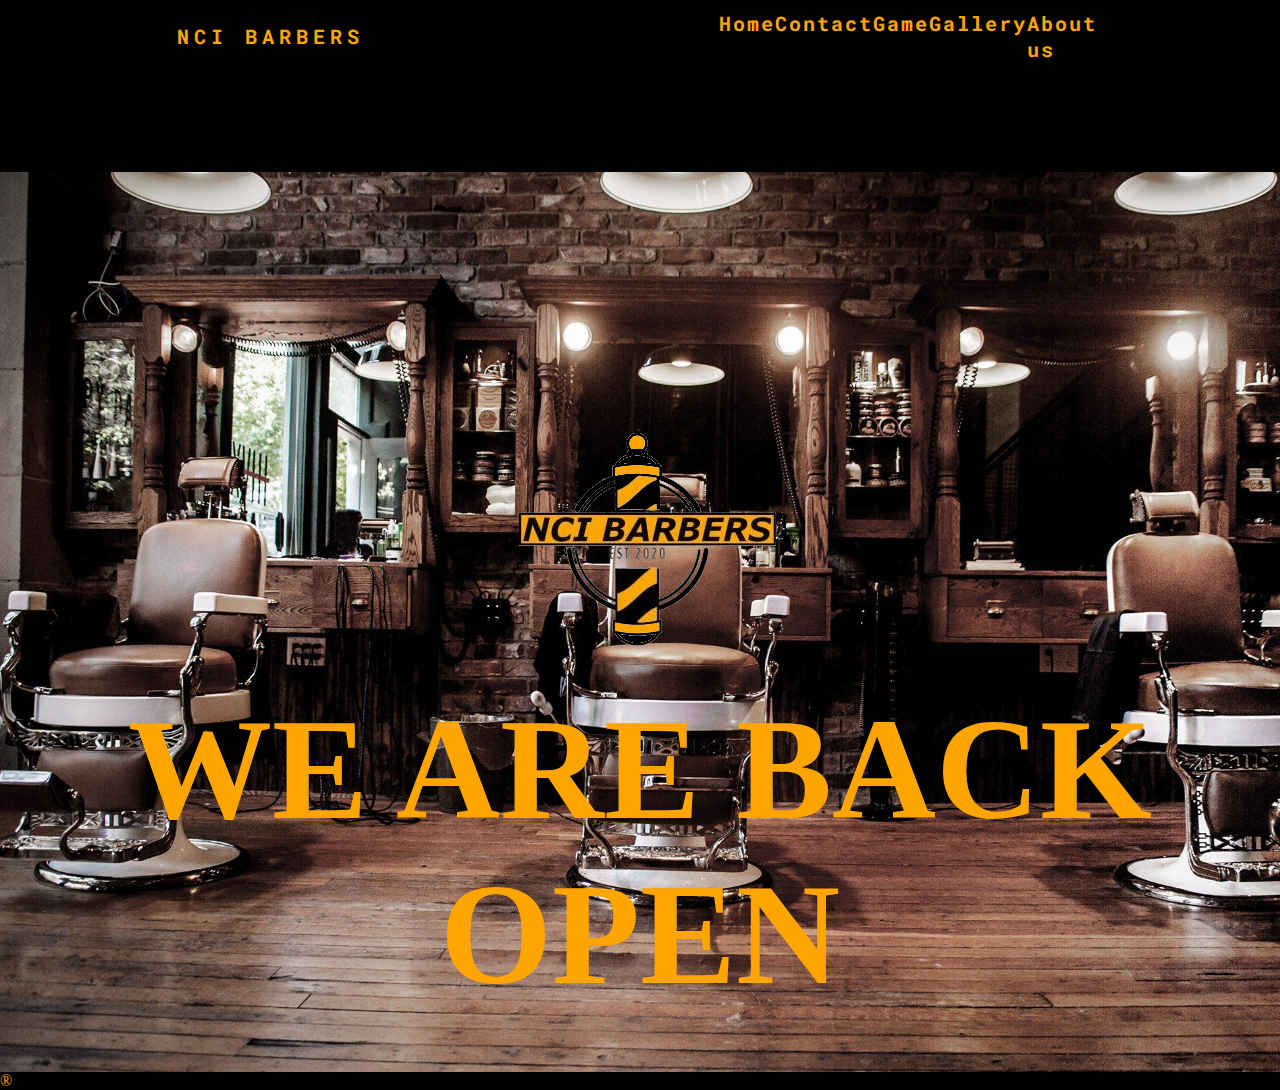
<file: pages/index.html>
<!DOCTYPE html>
<html lang="en">

<head>
    <meta charset="utf-8">
    <meta name="viewport" content="width=device-width, initial-scale=1.0">
    <link rel="stylesheet" href="../css/style.css">
    <link rel="preconnect" href="https://fonts.gstatic.com">
    <link href="https://fonts.googleapis.com/css2?family=Roboto+Mono&display=swap" rel="stylesheet">
    <link rel="preconnect" href="https://fonts.gstatic.com">
    <link href="https://fonts.googleapis.com/css2?family=Noto+Serif&family=Roboto+Mono&display=swap" rel="stylesheet">
    <link rel="fav icon" type="image/logo" href="../images/icon.ico" />
    <title>NCI BARBERS</title>
</head>

<body>
    <!--navbar was learnt from an asorment of web pages on google browser-->
    <!--Navbar-->
    <nav>
        <div class="logo">
            <h4>NCI BARBERS</h4>
        </div>
        <ul class="links">
            <li><a href="index.html">Home</a></li>
            <li><a href="contact.html">Contact</a></li>
            <li><a href="game.html">Game</a></li>
            <li><a href="gallery.html">Gallery</a></li>
            <li><a href="about.html">About us</a></li>

        </ul>
        <div class="burger">
            <div class="line1"></div>
            <div class="line2"></div>
            <div class="line3"></div>
        </div>
    </nav>
    <!--Navbar-->
    <div>

        <!-- <div class="banner">
      <img class="image" src="barbershop.jpg">
    </div> -->

    </div>
    <section id="banner">
        <div class="nci">
            <img src="../images/logo4.png" alt="sometext">
            <h1>WE ARE BACK OPEN</h1>
        </div>
    </section>
    <div class="trademark">
        &reg;
    </div>
    <script src="../java/app.js"></script>
</body>

</html>
</file>
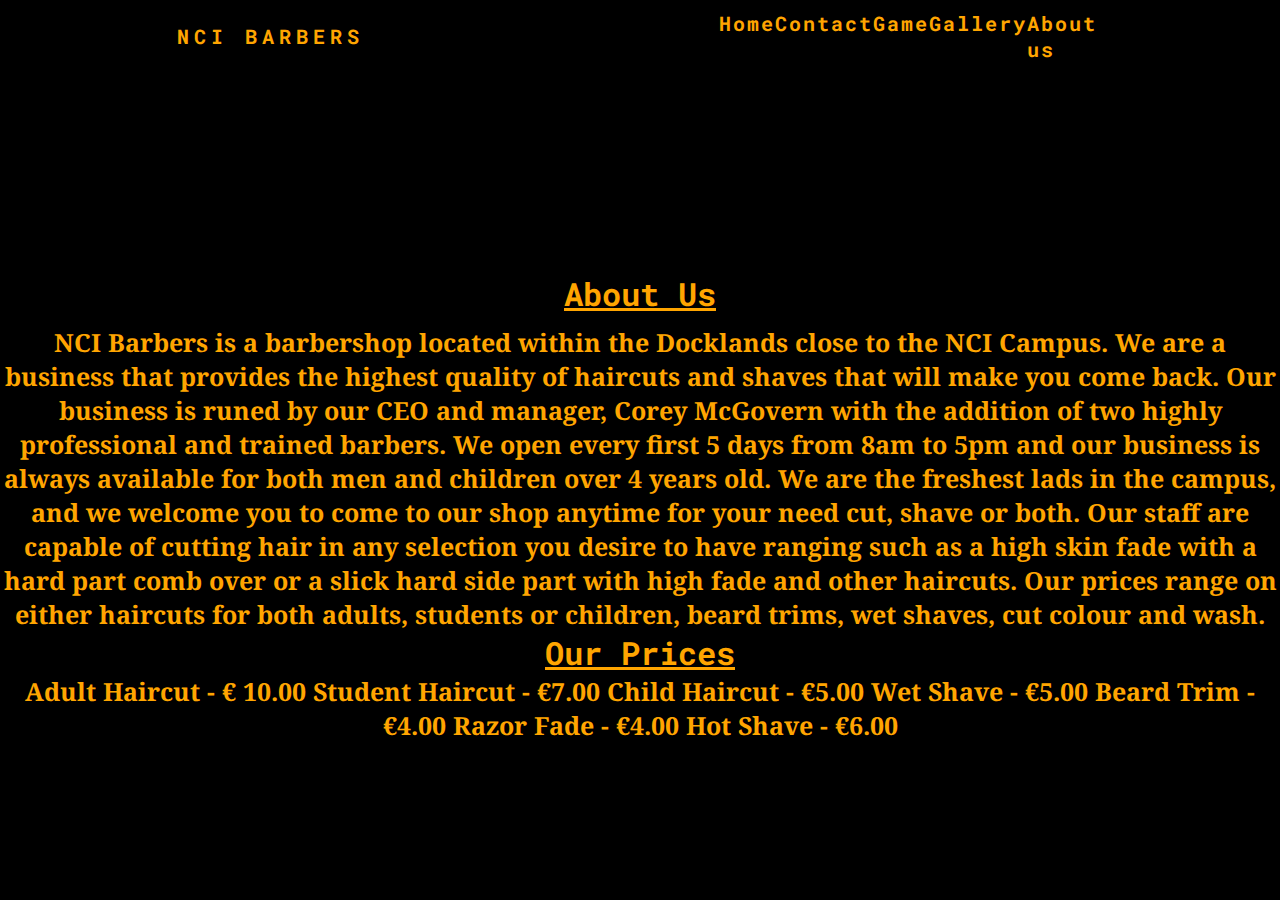
<file: pages/about.html>
<!DOCTYPE html>
<html lang="en">

<head>
    <meta charset="utf-8">
    <meta name="viewport" content="width=device-width, initial-scale=1.0">
    <link rel="stylesheet" href="../css/style.css">
    <link rel="preconnect" href="https://fonts.gstatic.com">
    <link href="https://fonts.googleapis.com/css2?family=Noto+Serif&family=Roboto+Mono&display=swap" rel="stylesheet">
    <link rel="fav icon" type="image/logo" href="../images/icon.ico" />
    <title>NCI BARBERS</title>
</head>

<body>

    <!--Navbar-->
    <nav>
        <div class="logo">
            <h4>NCI BARBERS</h4>
        </div>
        <ul class="links">
            <li><a href="index.html">Home</a></li>
            <li><a href="contact.html">Contact</a></li>
            <li><a href="game.html">Game</a></li>
            <li><a href="gallery.html">Gallery</a></li>
            <li><a href="about.html">About us</a></li>
        </ul>
        <div class="burger">
            <div class="line1"></div>
            <div class="line2"></div>
            <div class="line3"></div>
        </div>
    </nav>
    <!--Navbar-->
    <div class="header">
        <h1>About Us</h1>
    </div>
    <div class="about">
        <p>NCI Barbers is a barbershop located within the Docklands close to the NCI Campus. We are a business that provides the highest quality of haircuts and shaves that will make you come back. Our business is runed by our CEO and manager, Corey McGovern
            with the addition of two highly professional and trained barbers. We open every first 5 days from 8am to 5pm and our business is always available for both men and children over 4 years old. We are the freshest lads in the campus, and we welcome
            you to come to our shop anytime for your need cut, shave or both. Our staff are capable of cutting hair in any selection you desire to have ranging such as a high skin fade with a hard part comb over or a slick hard side part with high fade
            and other haircuts. Our prices range on either haircuts for both adults, students or children, beard trims, wet shaves, cut colour and wash.</p>
    </div>
    <div class="price">
        <h1>Our Prices</h1>
    </div>
    <div class="amount">
        <p>Adult Haircut - € 10.00 Student Haircut - €7.00 Child Haircut - €5.00 Wet Shave - €5.00 Beard Trim - €4.00 Razor Fade - €4.00 Hot Shave - €6.00</p>
    </div>
    <script src="../java/app.js"></script>
</body>

</html>
</file>
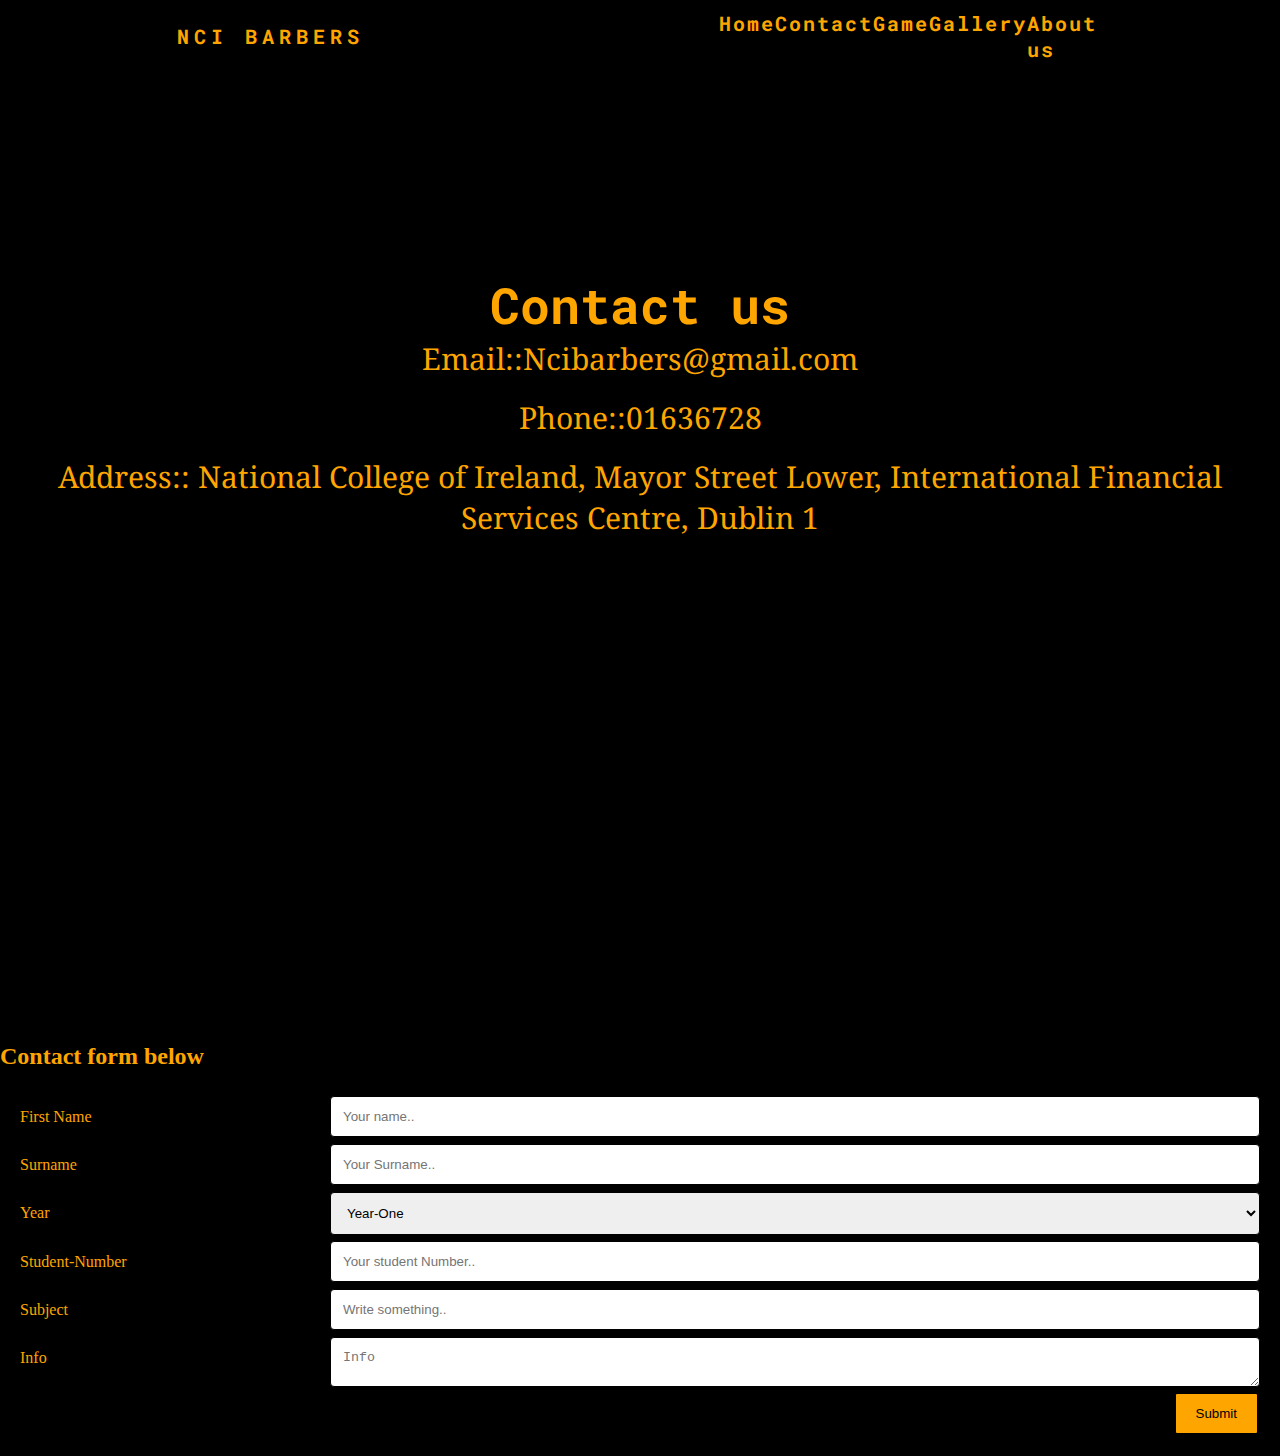
<file: pages/contact.html>
<!DOCTYPE html>
<html lang="en">

<head>
    <meta charset="utf-8">
    <meta name="viewport" content="width=device-width, initial-scale=1.0">
    <link rel="stylesheet" href="../css/style.css">
    <link rel="preconnect" href="https://fonts.gstatic.com">
    <link href="https://fonts.googleapis.com/css2?family=Roboto+Mono&display=swap" rel="stylesheet">
    <link rel="preconnect" href="https://fonts.gstatic.com">
    <link href="https://fonts.googleapis.com/css2?family=Noto+Serif&family=Roboto+Mono&display=swap" rel="stylesheet">
    <link rel="fav icon" type="image/logo" href="../images/icon.ico" />
    <title>NCI BARBERS</title>
</head>

<body>
    <!--Nav Bar-->
    <nav>
        <div class="logo">
            <h4>NCI BARBERS</h4>
        </div>
        <ul class="links">
            <li><a href="index.html">Home</a></li>
            <li><a href="contact.html">Contact</a></li>
            <li><a href="game.html">Game</a></li>
            <li><a href="gallery.html">Gallery</a></li>
            <li><a href="about.html">About us</a></li>
        </ul>
        <div class="burger">
            <div class="line1"></div>
            <div class="line2"></div>
            <div class="line3"></div>
        </div>
    </nav>
    <!--end nav bar-->
    <div class="contact">
        <h1>Contact us</h1>
    </div>
    <div class="contact-container">
        <p>Email::Ncibarbers@gmail.com</p>
        <br>
        <p>Phone::01636728</p>
        <br>
        <p>Address:: National College of Ireland, Mayor Street Lower, International Financial Services Centre, Dublin 1
        </p>
    </div>
    <div class="map">
        <iframe src="https://www.google.com/maps/embed?pb=!1m18!1m12!1m3!1d2381.697104308172!2d-6.245227583947347!3d53.348678079979535!2m3!1f0!2f0!3f0!3m2!1i1024!2i768!4f13.1!3m3!1m2!1s0x48670ff494f2ee73%3A0x79e602a657500f24!2sNCI!5e0!3m2!1sen!2sie!4v1608119912703!5m2!1sen!2sie"
            width="800" height="500" style="border:0;" allowfullscreen="" aria-hidden="false" tabindex="0"></iframe>
    </div>

    <!-- learned the form on W3schools-->
    <h2>Contact form below</h2>
    <div class="container">
        <form action="mailto:x20491122@student.ncirl.ie">
            <div class="row">
                <div class="col-25">
                    <label for="fname">First Name</label>
                </div>
                <!-- first name in orange-->
                <div class="col-75">
                    <input type="text" id="fname" name="firstname" placeholder="Your name..">
                </div>
            </div>
            <!-- enter first name here-->
            <div class="row">
                <div class="col-25">
                    <label for="Sname">Surname</label>
                </div>
                <!-- surnamename in orange-->
                <div class="col-75">
                    <input type="text" id="Sname" name="Surname" placeholder="Your Surname..">
                </div>
            </div>
            <!-- enter surname name here-->
            <div class="row">
                <div class="col-25">
                    <label>Year</label>
                </div>
                <!--year-->
                <div class="col-75">
                    <select id="year" name="Year">
                        <option value="year-one">Year-One</option>
                        <option value="year-two">Year-Two</option>
                        <option value="year-three">Year-Three</option>
                        <option value="year-four">Year-Four</option>
                    </select>
                </div>
            </div>
            <!--student number-->
            <div class="row">
                <div class="col-25">
                    <label>Student-Number</label>
                </div>
                <div class="col-75">
                    <input type="text" id="Snum" name="Student-Number" placeholder="Your student Number..">
                </div>
            </div>
            <!--subject -->
            <div class="row">
                <div class="col-25">
                    <label>Subject</label>
                </div>
                <div class="col-75">
                    <input type="text" id="subject" name="subject" placeholder="Write something..">
                </div>
            </div>
            <!--info-->
            <div class="row">
                <div class="col-25">
                    <label>Info</label>
                </div>
                <div class="col-75">
                    <textarea id="info" name="info" placeholder="Info" style="height:50px"></textarea>
                </div>
            </div>
            <!--submit button-->
            <div class="row">
                <input type="submit" value="Submit">
            </div>
        </form>
        <!--end of-->
    </div>
    <script src="../java/app.js"></script>
</body>


</html>
</file>
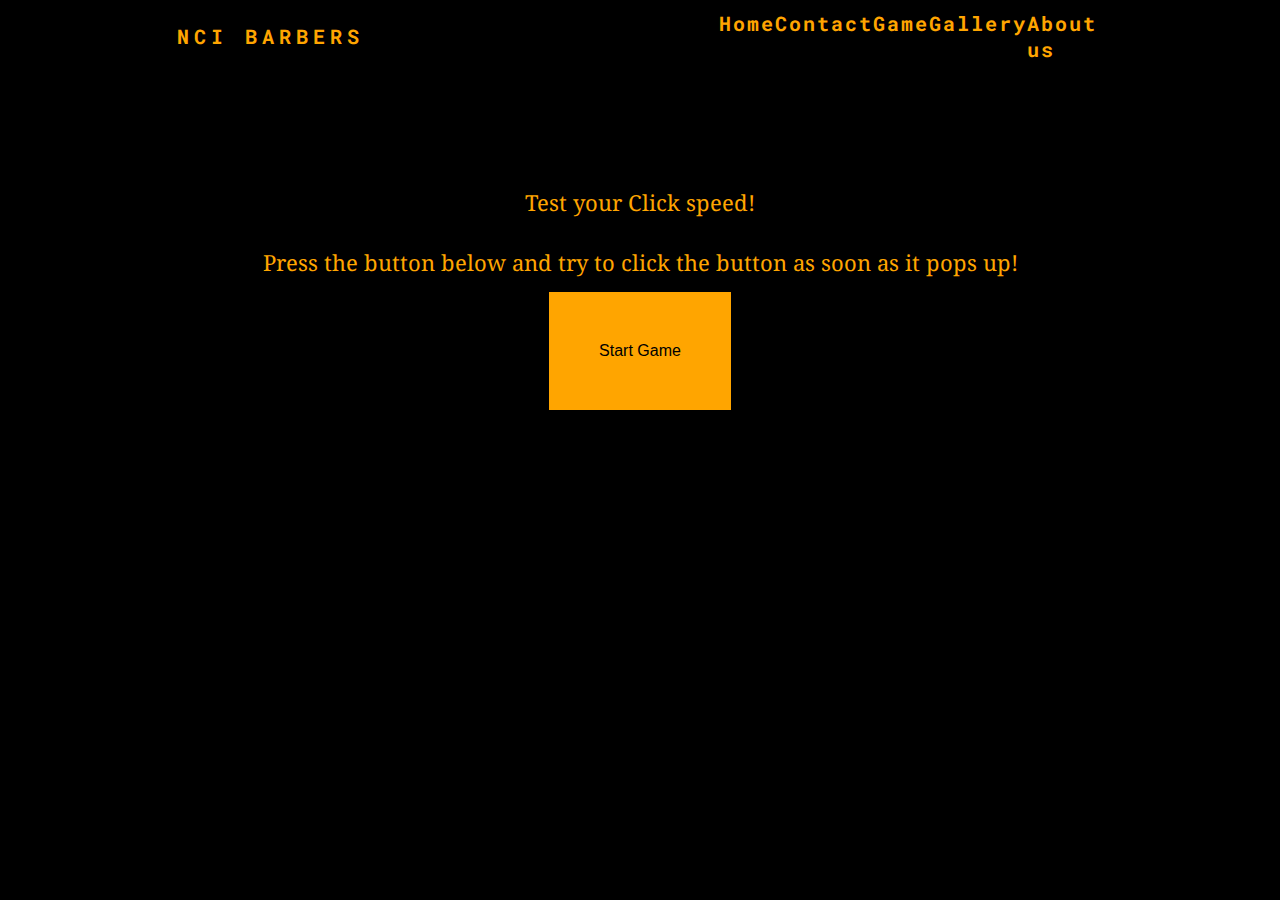
<file: pages/game.html>
<!DOCTYPE html>
<html lang="en">

<head>
    <title>NCI Barbers Game</title>
    <meta charset="utf-8" />
    <link rel="stylesheet" href="../css/style.css">
    <link rel="preconnect" href="https://fonts.gstatic.com">
    <link href="https://fonts.googleapis.com/css2?family=Roboto+Mono&display=swap" rel="stylesheet">
    <link rel="preconnect" href="https://fonts.gstatic.com">
    <link href="https://fonts.googleapis.com/css2?family=Noto+Serif&family=Roboto+Mono&display=swap" rel="stylesheet">
    <link rel="fav icon" type="image/logo" href="../images/icon.ico" />
</head>

<body>
    <!--Navbar-->
    <nav>
        <div class="logo">
            <h4>NCI BARBERS</h4>
        </div>
        <ul class="links">
            <li><a href="index.html">Home</a></li>
            <li><a href="contact.html">Contact</a></li>
            <li><a href="game.html">Game</a></li>
            <li><a href="gallery.html">Gallery</a></li>
            <li><a href="about.html">About us</a></li>
        </ul>
        <div class="burger">
            <div class="line1"></div>
            <div class="line2"></div>
            <div class="line3"></div>
        </div>
    </nav>
    <!--Navbar-->
    <!--game-->
    <p class="instructions">Test your Click speed!</p>
    <p class="instructions">Press the button below and try to click the button as soon as it pops up!</p>

    <form>
        <input type="button" id="gameStart" value="Start Game" onclick="countDown()">
    </form>
    <p id="demo"></p>
    <form>
        <input type="button" name="button" id="visibleButton" value="Click" onclick="addScore()">
    </form>


    <p id="score"></p>
    <script src="../java/app.js">
    </script>
</body>


</html>
</file>
<file: css/style.css>
body {
        background-color: black;
        color: #ffa500;
    }
    
    * {
        margin: 0;
        /*star means all in css*/
        padding: 0;
        box-sizing: border-box;
    }
    
    *p {
        font-family: 'Noto Serif', serif;
        font-weight: bold;
        font-size: 25px;
        color: #ffa500;
    }
    
    *h1 {
        font-family: 'Roboto Mono', monospace;
        color: #ffa500;
    }
    
     ::-webkit-scrollbar {
        /* targets the scroll bar */
        width: 12px;
    }
    
     ::-webkit-scrollbar-thumb {
        background-color: #ffa500;
    }
    /*gallery css */
    
    .section h1 {
        text-align: center;
    }
    
    .gallery {
        text-align: center;
    }
    
    .gallery img {
        width: 550px;
        height: 550px;
        transition: 0.3s;
    }
    
    .gallery img:hover {
        transform: scale(1.1) rotate(5deg);
    }
    /*gallery*/
    /*home corey*/
    
    #banner {
        background: url(../images/barbershop.jpg);
        background-size: cover;
        height: 100vh;
    }
    
    .nci {
        text-align: center;
        padding-top: 120px;
        text-align: center;
        font-size: 72px;
        color: #ffa500;
    }
    
    .nci img {
        position: relative;
        display: block;
        margin-left: auto;
        margin-right: auto;
        padding-top: 100px;
    }
    /*navbar corey*/
    
    .slide {
        height: 100vh;
    }
    
    nav {
        display: flex;
        /*  flex shrinks or expands space to its needed size*/
        justify-content: space-around;
        /*disrubutes space */
        align-items: center;
        min-height: 8vh;
        /* vh is viewport 1 vh is basically 1%*/
        font-family: 'Roboto Mono', monospace;
        background-color: black;
        width: 100%;
        margin-bottom: 100px !important;
    }
    
    .logo {
        color: #ffa500;
        text-transform: uppercase;
        letter-spacing: 5px;
        font-size: 20px;
    }
    
    .links {
        display: flex;
        justify-content: space-around;
        width: 30%;
        opacity: 100%;
    }
    
    .links li {
        list-style: none;
    }
    
    .links a {
        color: #ffa500;
        text-decoration: none;
        letter-spacing: 2px;
        font-weight: bold;
        font-size: 20px;
        opacity: 100%;
    }
    
    .burger {
        display: none;
        cursor: pointer;
    }
    
    .burger div {
        width: 25px;
        height: 3px;
        background-color: #ffa500;
        margin: 5px;
        transition: all 0.5s ease;
    }
    
    @media screen and (max-width:1024px) {
        .nav.links {
            width: 70%;
        }
    }
    
    @media screen and (max-width:768px) {
        .links {
            position: fixed;
            right: 0px;
            height: 92vh;
            top: 8vh;
            background-color: black;
            display: flex;
            flex-direction: column;
            align-items: center;
            width: 50%;
            transform: translateX(100%);
            transition: transform 0.5s ease-in;
        }
        .links li {
            opacity: 0;
        }
        .burger {
            display: block;
        }
    }
    
    .nav-active {
        transform: translateX(0%);
    }
    
    @keyframes navLinkFade {
        /* specifeis the animation code*/
        from {
            opacity: 0;
            transform: translateX(50px);
            /* makes the item horizontal */
        }
        to {
            opacity: 1;
            transform: translateX(0px);
        }
    }
    
    .toggle .line1 {
        transform: rotate(-45deg) translate(-5px, 6px);
    }
    
    .toggle .line2 {
        opacity: 0;
    }
    
    .toggle .line3 {
        transform: rotate(45deg) translate(-5px, -6px);
    }
    /*navbar corey*/
    
    .contact {
        text-align: center;
        padding-top: 100px;
    }
    
    .contact h1 {
        color: #ffa500;
        font-size: 50px;
        font-family: 'Roboto Mono', monospace;
    }
    
    .contact-container {
        width: auto;
        height: 200px;
        text-align: center;
        margin-left: auto;
        margin-right: auto;
    }
    
    .contact-container p {
        font-size: 30px;
        display: block;
        color: #ffa500;
        font-family: 'Noto Serif', serif;
    }
    
    .map {
        margin-left: auto;
        margin-right: auto;
        text-align: center;
        border: 3px solid black;
        width: 805px;
        height: 505px;
    }
    /*form*/
    
    input[type=text],
    /* making the computer know the user is going to input text */
    
    select,
    textarea {
        width: 100%;
        padding: 12px;
        border: 1px solid black;
        border-radius: 4px;
        resize: vertical;
    }
    
    label {
        padding: 12px 12px 12px 0;
        display: inline-block;
    }
    
    input[type=submit] {
        background-color: #ffa500;
        color: black;
        padding: 12px 20px;
        border: solid black;
        border-radius: 4px;
        cursor: pointer;
        float: right;
    }
    
    input[type=submit]:hover {
        background-color: white;
    }
    
    .container {
        border-radius: 5px;
        background-color: black;
        padding: 20px;
    }
    
    .col-25 {
        float: left;
        width: 25%;
        margin-top: 6px;
        color: #ffa500;
    }
    
    .col-75 {
        float: left;
        width: 75%;
        margin-top: 6px;
        color: #ffa500;
    }
    
    .row:after {
        content: "";
        display: table;
        clear: both;
    }
    
    @media screen and (max-width: 600px) {
        .col-25,
        .col-75,
        input[type=submit] {
            width: 100%;
            margin-top: 0;
        }
    }
    /* About us corey*/
    
    .header h1 {
        font-family: 'Roboto Mono', monospace;
        text-decoration: underline;
        font-weight: bold;
    }
    
    .header {
        color: #ffa500;
        padding-top: 100px;
        text-align: center;
        padding-bottom: 10px;
    }
    
    .about {
        font-size: 25px;
        font-family: 'Noto Serif', serif;
        font-weight: bold;
        text-align: center;
    }
    
    .price {
        font-weight: bold;
        text-align: center;
        font-family: 'Roboto Mono', monospace;
        text-decoration: underline;
    }
    
    .amount {
        font-size: 25px;
        font-family: 'Noto Serif', serif;
        font-weight: bold;
        text-align: center;
        display: block;
        margin-left: auto;
        margin-right: auto;
    }
    /*game* chris*/
    
    #gameStart {
        background-color: #ffa500;
        /* black */
        border: none;
        color: black;
        padding: 15px 32px;
        text-align: center;
        text-decoration: none;
        display: inline-block;
        font-size: 16px;
        margin: 0 auto;
        display: block;
        padding: 50px;
    }
    
    #visibleButton {
        opacity: 0;
        background-color: #ffa500;
        border: none;
        color: black;
        padding: 15px 32px;
        text-align: center;
        text-decoration: none;
        display: inline-block;
        font-size: 16px;
        padding: 50px;
    }
    
    #gameBackround {
        background-color: #ffa500;
    }
    
    #demo {
        color: #ffa500;
        padding: 15px;
        font-size: 20px;
    }
    
    #score {
        color: #ffa500;
        padding: 15px;
        font-size: 20px;
    }
    
    .instructions {
        color: #ffa500;
        padding: 15px;
        font-size: 22px;
        font-family: 'Noto Serif', serif;
    }
    
    p {
        text-align: center;
    }
    /*all images where found on google image search*/
</file>
